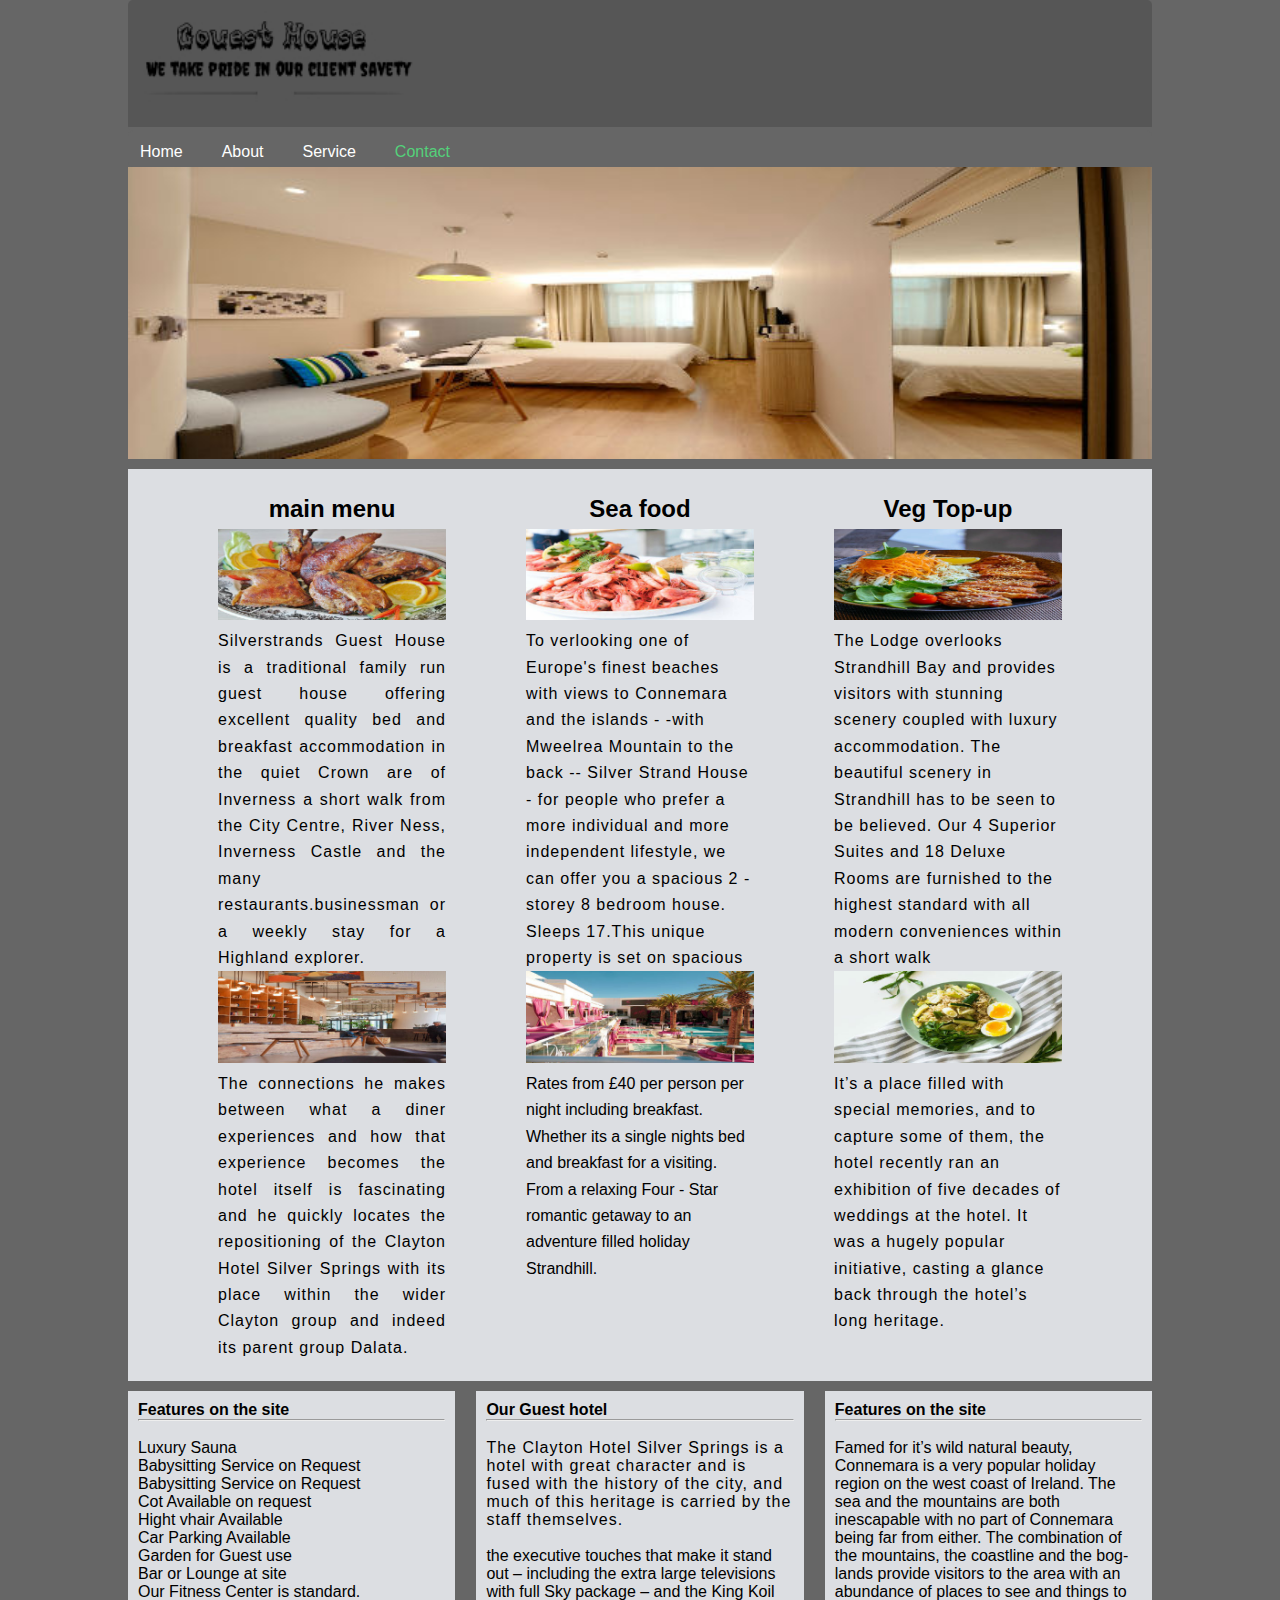
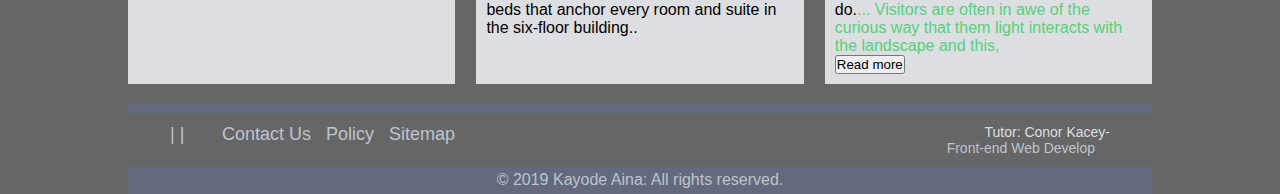
<file: index.html>
<!DOCTYPE html>
<html lang="en">
		<head>
			<title>Silver Strand Guesthouse</title>
			 <meta charset="utf-8">
			 <meta name="viewport" content="width=device-width, initial-scale=1.0, minimum-scale=1, maximum-scale=1">
			 <link rel="stylesheet" href="https://cdnjs.cloudflare.com/ajax/libs/font-awesome/4.7.0/css/font-awesome.min.css">
			 <link href="style.css" type="text/css" rel="stylesheet">
			 <!-- <div>Logo made with <a href="https://www.designevo.com/en/" title="Free Online Logo Maker">DesignEvo</a></div> -->
		</head>

	<body>
		<div class="container">

							<!-- logo start -->
			<nav class="company-logo"><div>

			</div>
			<img src="images/logo-guesthouse.jpg" alt="company-logo">
			</nav>

							<!-- logo end -->

			<nav>

				<label for="toggle">&#9776;</label>
				<input type="checkbox" id="toggle"/>
						<ul class="menu1">
						<li><a href="index.html">Home</a></li>
						<li><a href="About.html">About</a></li>
						<li><a href="Service.html">Service</a></li>
						<li><a href="Contact.html"><span>Contact</span></a></li>
						</ul>

				<div class="social">
						<ul class="social-media-link">
						<li><a href="Service.html"><i class="fa fa-facebook-f"></i></a></li>
						<li><a href="Service.html"><i class="fa fa-instagram"></i></a></li>
						<li><a href="Service.html"><i class="fa fa-twitter"></i></a></li>
						<li><a href="Service.html"><i class="fa fa-git"></i></a></li>
						<li><a href="Service.html"><i class="fa fa-linkedin"></i></a></li>
						<li><a href="Service.html"><i class="fa fa-whatsapp"></i></a></li>
					</ul>
				</div>
			</nav>

		<div id="slider">
			<figure>
			<img src="images/image_2.jpg" alt="vistior room">
			<img src="images/image_3.jpg" alt="cold room">
			<img src="images/image_4.jpg" alt="structure room">
			<img src="images/image_5.jpg" alt="cold room">
			<img src="images/image_6.jpg" alt="windy room">

			</figure>
		</div>

<div class="column-layout">
	<div class="main-column">

		<h2>main menu</h2>
			<img src="images/image_11.jpg" alt="cold room">
			<p class="ps">Silverstrands Guest House is a traditional family run guest house offering
			excellent quality bed and breakfast accommodation in the quiet Crown are of
			Inverness a short walk from the City Centre, River Ness, Inverness Castle
			and the many restaurants.businessman or a weekly
			stay for a Highland explorer.</p><p class="ps"><img src="images/image_14.jpg" alt="cold room">
			The connections he makes between what a diner experiences and how that experience becomes the
			 hotel itself is fascinating and he quickly locates the repositioning of the Clayton Hotel Silver
			 Springs with its place within the wider Clayton group and indeed its parent group Dalata.</p>

		</div>

<div class="Sidebar-one">

	<h2>Sea food</h2>
		<img src="images/image_12.jpg" alt="nite room">
	<p class="ps">To verlooking one of Europe's finest beaches with views to Connemara and the islands - -with Mweelrea Mountain to
		the back -- Silver Strand House - for people who prefer a more individual and more independent lifestyle,
		 we can offer you a spacious 2 - storey 8 bedroom house. Sleeps 17.This unique property is set on spacious
		</p><p><img src="images/image_15.jpg" alt="nite room">
		Rates from £40 per person per night including breakfast. Whether its a single nights bed and breakfast
	 for a visiting. From a relaxing Four - Star romantic getaway to an adventure filled holiday
	 Strandhill.
	</p>
</div>


<div class="Sidebar-two">

		<h2>Veg Top-up</h2>
				<img src="images/image_13.jpg" alt="structure room">
				<p class="ps">The Lodge overlooks Strandhill Bay and provides visitors with stunning scenery coupled with
					luxury accommodation. The beautiful scenery in Strandhill has to be seen to be believed.
					Our 4 Superior Suites and 18 Deluxe Rooms are furnished to the highest standard with all modern
					conveniences within a short walk </p><p class="ps"><img src="images/image_16.jpg" alt="structure room">
					It’s a place filled with special memories, and to capture some of them, the hotel recently ran an exhibition
					 of five decades of weddings at the hotel. It was a hugely popular initiative, casting a glance back through
					 the hotel’s long heritage.
			</div>
	</div>
<!--https://www.pexels.com/photo/art-black-and-white-decoration-design-383568/-->
		<div class="call-outs-container">
			<div class="call-out">
				<h4>Features on the site </h4><hr /><br />
				<p>Luxury Sauna</p>
				<p>Babysitting Service on Request</p>
				<p>Babysitting Service on Request</p>
				<p>Cot Available on request</p>
				<p>Hight vhair Available</p>
				<p>Car Parking Available</p>
				<p>Garden for Guest use</p>
		 	  <p>Bar or Lounge at site</p>
				<p>Our Fitness Center is standard. </p>
			</div>

				 <div class="call-out">
					 <h4>Our Guest hotel</h4><hr /><br />
					 <p class="ps">
							The Clayton Hotel Silver Springs is a hotel with great character and is fused with
							the history of the city, and much of this heritage is carried by the staff themselves.</p><br /><p>
							the executive touches that make it stand out – including the extra large televisions
							with full Sky package – and the  King Koil beds that anchor every room and suite in
							the six-floor building..
							</p>
						</div>
						<div class="call-out">
							 <h4>Features on the site</h4><hr /><br />
							<p>
								Famed for it’s wild natural beauty, Connemara is a very popular holiday region on the west coast of Ireland.
								The sea and the mountains are both inescapable with no part of Connemara being far from either.
								The combination of the mountains, the coastline and the bog-lands provide visitors to the area with
								an abundance of places to see and things to do.<span id="dots">...</span><span id="more"> Visitors
								are often in awe of the curious way that them light interacts with the landscape and this,</span></p>
                <button onclick="myFunction()" id="myBtn">Read more</button>
							 </div>
						 </div>

						 <footer>
							<div class="bo-wrap clr4">
							  <div class="bo-footer">
							    <div class="bo-footer-social"></div>
							  </div>
							</div>
								<div class="bo-wrap clr3">
								  <div class="bo-footer">
								    <div class="bo-footer-smap">
								        <a href="#">Sitemap</a> | <a href="#">Policy</a> | <a href="#">Contact Us</a>
									  </div>
									  <div class="bo-footer-uonline">
								           <script id="_wautoy">var _wau = _wau || []; _wau.push(["small", "p6egqc1t5bze", "toy"]);
								(function() {var s=document.createElement("script"); s.async=true;
								s.src="#";
								document.getElementsByTagName("head")[0].appendChild(s);
								})();</script>
									  </div>
									  <div class="bo-footer-power">
								      <p class="tu">Tutor: Conor Kacey-</p><a href="#">Front-end Web Develop</a>
									  </div>
								    <div class="clearfix"></div>
								  </div>
								</div>
								<div class="bo-wrap clr4">
								  <div class="bo-footer">
								    <div class="bo-footer-copyright">&copy; 2019 Kayode Aina:  All rights reserved.</div>
								  </div>
								</div>
			</footer>
	</div>
	 <script src ="script.js"></script>
</body>
</html>
</file>
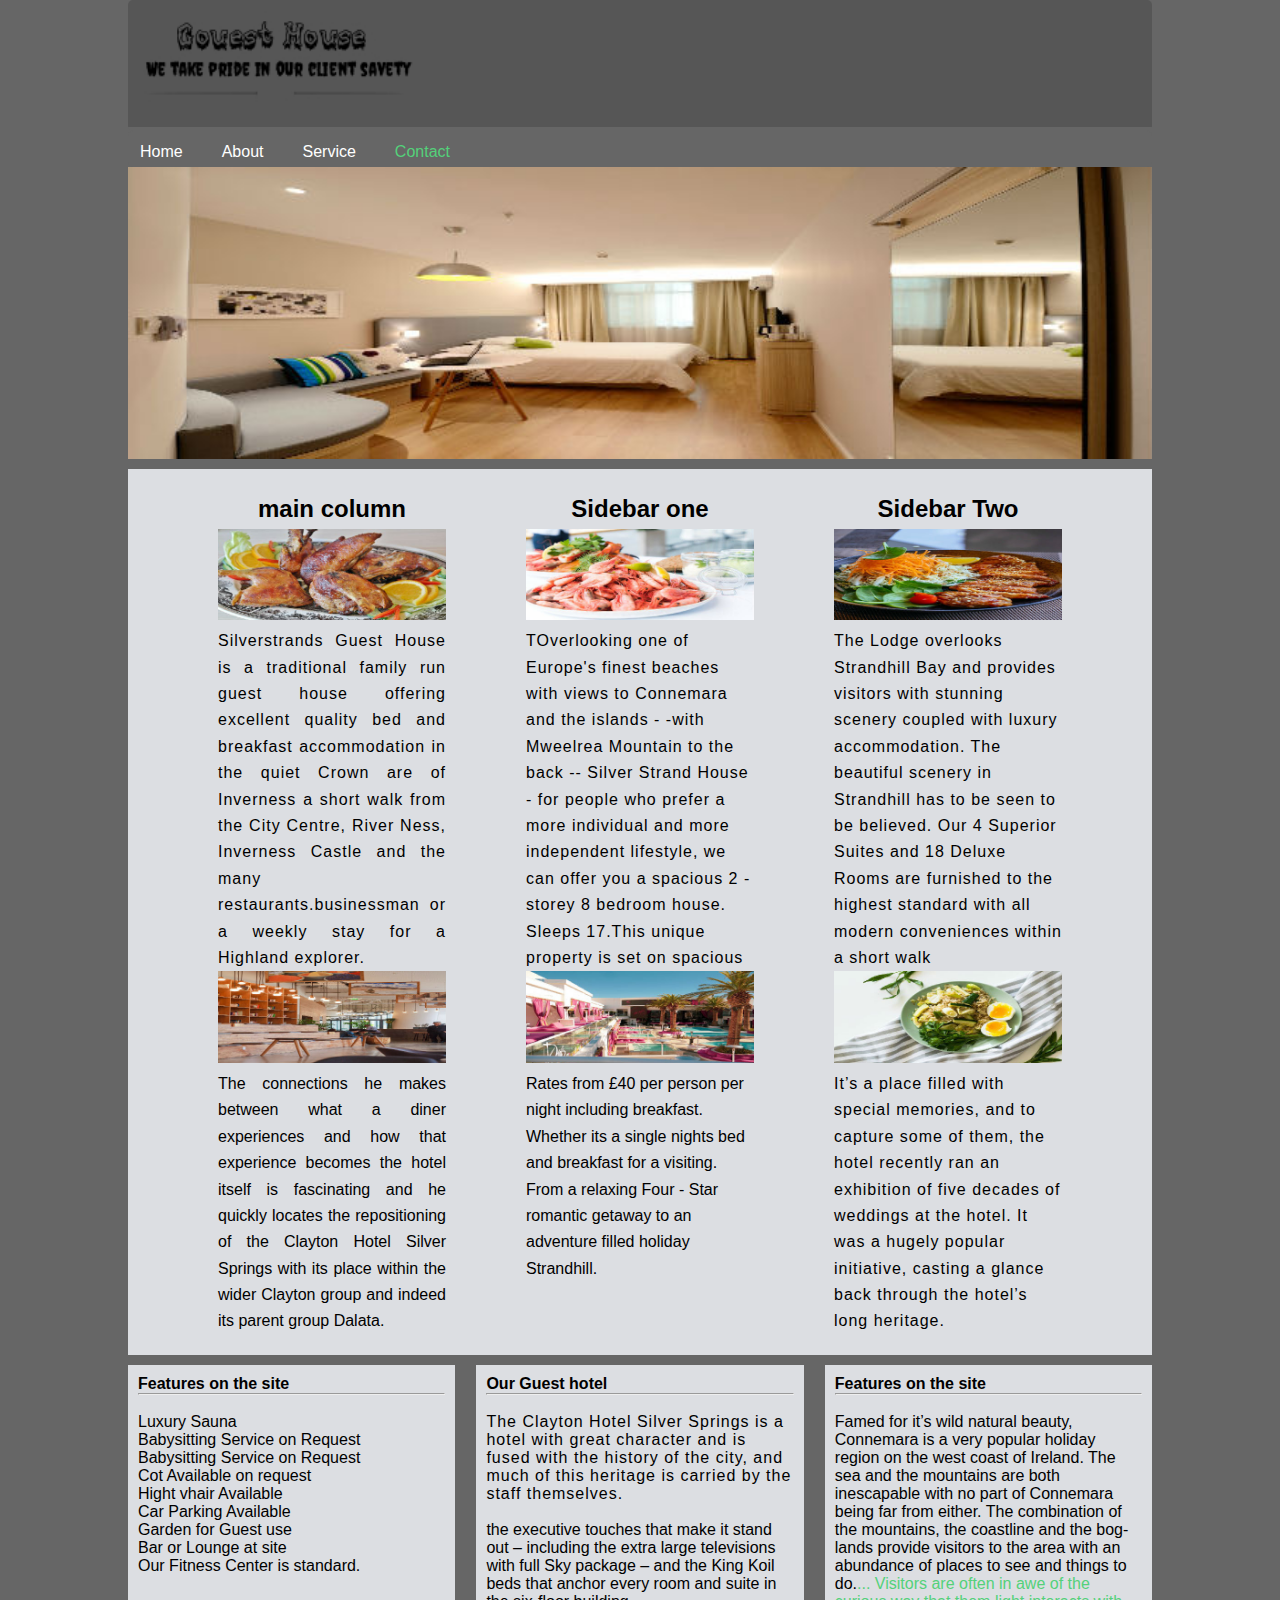
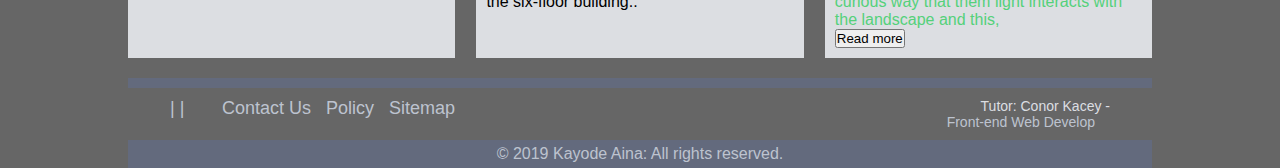
<file: About.html>
<!DOCTYPE html>
<html lang="en">
		<head>
			<title>Silver Strand Guesthouse</title>
			 <meta charset="utf-8">
			 <meta name="viewport" content="width=device-width, initial-scale=1.0, minimum-scale=1, maximum-scale=1">
			 <link rel="stylesheet" href="https://cdnjs.cloudflare.com/ajax/libs/font-awesome/4.7.0/css/font-awesome.min.css">
			 <link href="style.css" type="text/css" rel="stylesheet">
			 <!-- <div>Logo made with <a href="https://www.designevo.com/en/" title="Free Online Logo Maker">DesignEvo</a></div> -->
		</head>

	<body>
		<div class="container">

							<!-- logo start -->
			<nav class="company-logo"><div>

			</div>
			<img src="images/logo-guesthouse.jpg" alt="company-logo">
			</nav>

							<!-- logo end -->

			<nav>

				<label for="toggle">&#9776;</label>
				<input type="checkbox" id="toggle"/>
						<ul class="menu1">
						<li><a href="index.html">Home</a></li>
						<li><a href="About.html">About</a></li>
						<li><a href="Service.html">Service</a></li>
						<li><a href="Contact.html"><span>Contact</span></a></li>
						</ul>

				<div class="social">
						<ul class="social-media-link">
						<li><a href="Service.html"><i class="fa fa-facebook-f"></i></a></li>
						<li><a href="Service.html"><i class="fa fa-instagram"></i></a></li>
						<li><a href="Service.html"><i class="fa fa-twitter"></i></a></li>
						<li><a href="Service.html"><i class="fa fa-git"></i></a></li>
						<li><a href="Service.html"><i class="fa fa-linkedin"></i></a></li>
						<li><a href="Service.html"><i class="fa fa-whatsapp"></i></a></li>
					</ul>
				</div>
			</nav>

		<div id="slider">
			<figure>
			<img src="images/image_2.jpg" alt="vistior room">
			<img src="images/image_3.jpg" alt="cold room">
			<img src="images/image_4.jpg" alt="structure room">
			<img src="images/image_5.jpg" alt="cold room">
			<img src="images/image_6.jpg" alt="windy room">

			</figure>
		</div>

<div class="column-layout">
	<div class="main-column">

		<h2>main column</h2>
			<img src="images/image_11.jpg" alt="cold room">
			<p class="ps">Silverstrands Guest House is a traditional family run guest house offering
			excellent quality bed and breakfast accommodation in the quiet Crown are of
			Inverness a short walk from the City Centre, River Ness, Inverness Castle
			and the many restaurants.businessman or a weekly
			stay for a Highland explorer.</p><p class="ps"><img src="images/image_14.jpg" alt="cold room"></p>
			The connections he makes between what a diner experiences and how that experience becomes the
			 hotel itself is fascinating and he quickly locates the repositioning of the Clayton Hotel Silver
			 Springs with its place within the wider Clayton group and indeed its parent group Dalata.</p>

		</div>

<div class="Sidebar-one">

	<h2>Sidebar one</h2>
		<img src="images/image_12.jpg" alt="nite room">
	<p class="ps">TOverlooking one of Europe's finest beaches with views to Connemara and the islands - -with Mweelrea Mountain to
		the back -- Silver Strand House - for people who prefer a more individual and more independent lifestyle,
		 we can offer you a spacious 2 - storey 8 bedroom house. Sleeps 17.This unique property is set on spacious
		</p><p><img src="images/image_15.jpg" alt="nite room">
		Rates from £40 per person per night including breakfast. Whether its a single nights bed and breakfast
	 for a visiting. From a relaxing Four - Star romantic getaway to an adventure filled holiday
	 Strandhill.
	</p>
</div>


<div class="Sidebar-two">

		<h2>Sidebar Two</h2>
				<img src="images/image_13.jpg" alt="structure room">
				<p class="ps">The Lodge overlooks Strandhill Bay and provides visitors with stunning scenery coupled with
					luxury accommodation. The beautiful scenery in Strandhill has to be seen to be believed.
					Our 4 Superior Suites and 18 Deluxe Rooms are furnished to the highest standard with all modern
					conveniences within a short walk </p><p class="ps"><img src="images/image_16.jpg" alt="structure room">
					It’s a place filled with special memories, and to capture some of them, the hotel recently ran an exhibition
					 of five decades of weddings at the hotel. It was a hugely popular initiative, casting a glance back through
					 the hotel’s long heritage.
			</div>
	</div>
<!--https://www.pexels.com/photo/art-black-and-white-decoration-design-383568/-->
		<div class="call-outs-container">
			<div class="call-out">
				<h4>Features on the site </h4><hr /><br />
				<p>Luxury Sauna</p>
				<p>Babysitting Service on Request</p>
				<p>Babysitting Service on Request</p>
				<p>Cot Available on request</p>
				<p>Hight vhair Available</p>
				<p>Car Parking Available</p>
				<p>Garden for Guest use</p>
		 	  <p>Bar or Lounge at site</p>
				<p>Our Fitness Center is standard. </p>
			</div>

				 <div class="call-out">
					 <h4>Our Guest hotel</h4><hr /><br />
					 <p class="ps">
							The Clayton Hotel Silver Springs is a hotel with great character and is fused with
							the history of the city, and much of this heritage is carried by the staff themselves.</p><br /><p>
							the executive touches that make it stand out – including the extra large televisions
							with full Sky package – and the  King Koil beds that anchor every room and suite in
							the six-floor building..
							</p>
						</div>
						<div class="call-out">
							 <h4>Features on the site</h4><hr /><br />
							<p>
								Famed for it’s wild natural beauty, Connemara is a very popular holiday region on the west coast of Ireland.
								The sea and the mountains are both inescapable with no part of Connemara being far from either.
								The combination of the mountains, the coastline and the bog-lands provide visitors to the area with
								an abundance of places to see and things to do.<span id="dots">...</span><span id="more"> Visitors
								are often in awe of the curious way that them light interacts with the landscape and this,</span></p>
                <button onclick="myFunction()" id="myBtn">Read more</button>
							 </div>
						 </div>

						 <footer>
							<div class="bo-wrap clr4">
							  <div class="bo-footer">
							    <div class="bo-footer-social"></div>
							  </div>
							</div>
								<div class="bo-wrap clr3">
								  <div class="bo-footer">
								    <div class="bo-footer-smap">
								        <a href="#">Sitemap</a> | <a href="#">Policy</a> | <a href="#">Contact Us</a>
									  </div>
									  <div class="bo-footer-uonline">
								           <script id="_wautoy">var _wau = _wau || []; _wau.push(["small", "p6egqc1t5bze", "toy"]);
								(function() {var s=document.createElement("script"); s.async=true;
								s.src="#";
								document.getElementsByTagName("head")[0].appendChild(s);
								})();</script>
									  </div>
									  <div class="bo-footer-power">
								      <p class="tu">Tutor: Conor Kacey - </p><a href="#">Front-end Web Develop</a>
									  </div>
								    <div class="clearfix"></div>
								  </div>
								</div>
								<div class="bo-wrap clr4">
								  <div class="bo-footer">
								    <div class="bo-footer-copyright">&copy; 2019 Kayode Aina:  All rights reserved.</div>
								  </div>
								</div>
			</footer>
	</div>
	 <script src ="script.js"></script>
</body>
</html>
</file>
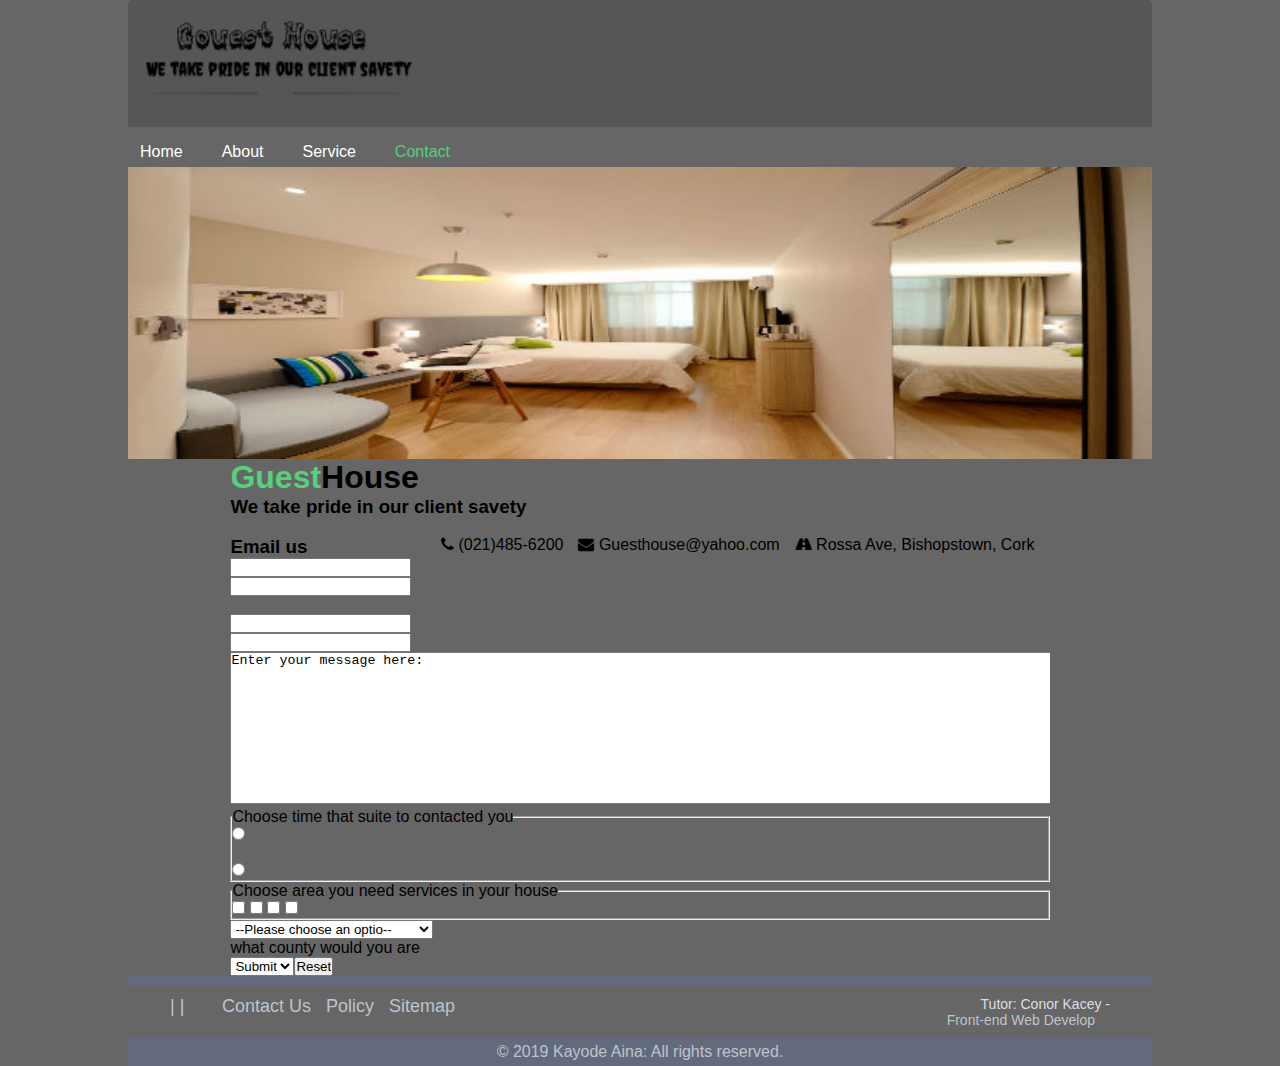
<file: Contact.html>
<!DOCTYPE html>
<html lang="en">
		<head>
			<title>Silver Strand Guesthouse</title>
			 <meta charset="utf-8">
			 <meta name="viewport" content="width=device-width, initial-scale=1.0, minimum-scale=1, maximum-scale=1">
			 <link rel="stylesheet" href="https://cdnjs.cloudflare.com/ajax/libs/font-awesome/4.7.0/css/font-awesome.min.css">
			 <link href="style.css" type="text/css" rel="stylesheet">
			 <!-- <div>Logo made with <a href="https://www.designevo.com/en/" title="Free Online Logo Maker">DesignEvo</a></div> -->
		</head>
	<body>
		<div class="container">
							<!-- logo start -->
			<nav class="company-logo"><div>
				</div>
				<img src="images/logo-guesthouse.jpg" alt="company-logo">
			</nav>
							<!-- logo end -->
			<nav>
				<label for="toggle">&#9776;</label>
				<input type="checkbox" id="toggle"/>
						<ul class="menu1">
								<li><a href="index.html">Home</a></li>
								<li><a href="About.html">About</a></li>
								<li><a href="Service.html">Service</a></li>
								<li><a href="Contact.html"><span>Contact</span></a></li>
						</ul>
				<div class="social">
						<ul class="social-media-link">
						<li><a href="Service.html"><i class="fa fa-facebook-f"></i></a></li>
						<li><a href="Service.html"><i class="fa fa-instagram"></i></a></li>
						<li><a href="Service.html"><i class="fa fa-twitter"></i></a></li>
						<li><a href="Service.html"><i class="fa fa-git"></i></a></li>
						<li><a href="Service.html"><i class="fa fa-linkedin"></i></a></li>
						<li><a href="Service.html"><i class="fa fa-whatsapp"></i></a></li>
					</ul>
				</div>
			</nav>

		<div id="slider">
			<figure>
					<img src="images/image_2.jpg" alt="vistior room">
					<img src="images/image_3.jpg" alt="cold room">
					<img src="images/image_4.jpg" alt="structure room">
					<img src="images/image_5.jpg" alt="cold room">
					<img src="images/image_6.jpg" alt="windy room">
					</figure>
		</div>




		<body class"class_2">
		  <div class="container">

		      <h1 class="brand"><span>Guest</span>House</h1>
		        <div class="wrapper animated bounceInLeft">
		            <div class="company-info">
		               <h3>We take pride in our client savety</h3><br/>
		                  <ul>
		                    <li><i class="fa fa-road"></i> Rossa Ave, Bishopstown, Cork</li>
		                    <li><i class="fa fa-envelope"></i> Guesthouse@yahoo.com</li>
		                    <li><i class="fa fa-phone"></i> (021)485-6200</li>
		                  </ul>
		                </div>
		                <div class="contact">
		                   <h3>Email us</h3>
		                         <!--<form>-->
		                      <form id="myForm" >
		                      <p>
		                        <label>Username</label>
		                        <input type="text" id="username" name="username">
		                      </p>
		                      <p>
		                        <label for="pass">Password (8 characters minimum) </label>
		                        <input type="password" id="pass" name="password" minlength="8" required>
		                      </p>
		                      <p>
		                        <label>Email Address</label><br>
		                        <input type="email" name="email">
		                      </p>
		                      <p>
		                        <label>Phone Number</label>
		                        <input type="text" name="phone">
		                      </p>
		                      <p class="full">
		                        <label>Message</label>
		                        <textarea id="message" name="message" rows="10" cols="180">Enter your message here: </textarea>
		                      </p>
		                        <!-- Radio buttons -->
		                        <fieldset>
		                                <legend> Choose time that suite to contacted you</legend>
		                                <input type="radio" id="Morning" name="week"><br/>
		                                <label for="Morning">Morning</label><br/>
		                                <input type="radio" id="noon" name="week">
		                                <label for="noon">After-noon</label><br/>

		                          </fieldset>
		                        <!-- checked boxs-->
		                              <fieldset>
		                                <legend>Choose area you need services in your house</legend>
		                                   <input type="checkbox" id="front1" name="front-1" value="front">
		                                    <label for="front1"> front house</label>

		                                   <input type="checkbox" id="back2" name="back-2"  value="back" >
		                                      <label for="back2"> back house</label>

		                                  <input type="checkbox" id="field3" name="field-3" value="field" >
		                                   <label for="field3"> middle house</label>

		                                   <input type="checkbox" id="outside-field4" name="outside-field-4" value="outside">
		                                     <Label for="outside-field4"> Single-side</label>
		                                </fieldset>
		                <!-- option boxs-->
		                                <label for="pet-select">Choose different types of services:</label>

		                                <select id="pet-select">
		                                    <option value="">--Please choose an optio--</option>
		                                    <option value="trim">With gym instructor</option>
		                                    <option value="stem">Garden for Guest use</option>
		                                    <option value="cutting">Close to Bar or Lounge at site</option>
		                                    <option value="dressing">Babysitting Service on request</option>
		                                    <option value="quote">Luxury Sauna</option>
		                                    <option value="removal">Car parking Available</option>
		                                </select>


		                                <!-- file file loading country selection-->
		                                <p> what county would you are </p>

		                             <select name="county">
		                               <option selected disabled hidden style="display none"
		                              </select>
		                          			<!-- file file loading country selection closed-->
	                       							<p class="full">
		                         					<!-- <input type="submit" value="Submit"> -->
					                         		<button>Submit</button>
					                        		<!-- <input type="Submit"> -->
		                             			</p>
		                       				<p class="full">
		                          		<input type="button" onclick="myFunction()" value="Reset">
		                        			<!-- <button>Reset</button> -->
		                       				</p>
		                        		</form>
		                   				</div>
		              					</div>
		            				</div>
		          					<!--input type="button" onclick="myFunction()"-->
		    						</body>
						 <footer>
							<div class="bo-wrap clr4">
							  <div class="bo-footer">
							    <div class="bo-footer-social"></div>
							  </div>
							</div>
								<div class="bo-wrap clr3">
								  <div class="bo-footer">
								    <div class="bo-footer-smap">
								        <a href="#">Sitemap</a> | <a href="#">Policy</a> | <a href="#">Contact Us</a>
									  </div>
									  <div class="bo-footer-uonline">
								           <script id="_wautoy">var _wau = _wau || []; _wau.push(["small", "p6egqc1t5bze", "toy"]);
								(function() {var s=document.createElement("script"); s.async=true;
								s.src="#";
								document.getElementsByTagName("head")[0].appendChild(s);
								})();</script>
									  </div>
									  <div class="bo-footer-power">
								      <p class="tu">Tutor: Conor Kacey - </p><a href="#">Front-end Web Develop</a>
									  </div>
								    <div class="clearfix"></div>
								  </div>
								</div>
								<div class="bo-wrap clr4">
								  <div class="bo-footer">
								    <div class="bo-footer-copyright">&copy; 2019 Kayode Aina:  All rights reserved.</div>
								  </div>
								</div>
			</footer>
	</div>
	 <script src ="script.js"></script>
	 <script>
			function myFunction() {
			 document.getElementById("myForm").reset();
								}
		</script>
</body>
</html>
</file>
<file: style.css>
body {
  background-color: #666;
}

.container {
  width: 80%;
  margin: 0 auto;
  overflow: auto;
  clear: both;
}

.social, li, a {
  list-style-type: none;
  margin: auto;
  float: right;
  padding-right: 15px;
}

.social-media-link {
  display: none;
}

#toggle {
  display: none;
}

/*images slider with css only start*/
#slider {
  overflow: hidden;
}

#slider figure {
  position: relative;
  width: 500%;
  margin: 0;
  left: 0;
  animation: 15s slider infinite;
}

#slider figure img {
  width: 20%;
  float: left;
}

@keyframes slider {
  0% {
    left: 0;
  }
  20% {
    left: 0;
  }
  25% {
    left: -100%;
  }
  45% {
    left: -100%;
  }
  50% {
    left: -200%;
  }
  70% {
    left: -200%;
  }
  75% {
    left: -300%;
  }
  95% {
    left: -300%;
  }
  100% {
    left: -400%;
  }
}
/*images slider with css only endt*/
/* first section started here */
.column-layout {
  clear: left;
  background-color: #dcdee2;
  margin: 10px auto 0 auto;
  line-height: 1.65;
  padding: 20px 50px;
  display: grid;
  grid-template-columns: 1fr 1fr 1fr;
}

.main-column {
  text-align: justify;
}

.main-column h2, .Sidebar-one h2, .Sidebar-two h2 {
  text-align: center;
}

.main-column, .Sidebar-one, .Sidebar-two {
  padding: 0px 40px;
}

.main-column {
  grid-column-start: 1;
  grid-column-end: 2;
  grid-row-start: 1;
  grid-row-end: 2;
}

.Sidebar-one {
  grid-column-start: 2;
  grid-column-end: 3;
  grid-row-start: 1;
  grid-row-end: 2;
}

.Sidebar-two {
  grid-column-start: 3;
  grid-column-end: 4;
  grid-row-start: 1;
  grid-row-end: 2;
}

.call-outs-container {
  margin: 10px auto 0 auto;
  display: flex;
  justify-content: space-between;
}

.call-out {
  padding: 10px;
  margin-bottom: 20px;
  width: 30%;
}

.call-out:nth-child(1) {
  background-color: #dcdee2;
}

.call-out:nth-child(2) {
  background-color: #dcdee2;
}

.call-out:nth-child(3) {
  background-color: #dcdee2;
}

nav ul {
  list-style-type: none;
  margin: auto;
}

a {
  text-decoration: none;
}

a:hover, a:active {
  background-color: #cccccc;
  border-radius: 10px;
}

nav {
  background-color: #666;
  overflow: auto;
  border-radius: 5px;
  border-radius: 5px;
  border-radius: 5px;
}

nav ul li {
  background-color: #666;
  float: left;
  display: inline;
}

nav a:link, nav a:visited {
  color: #fff;
  display: block;
  padding: 12px 12px;
  height: 12px;
}

img {
  width: 100%;
}

span {
  color: #54D17A;
}

label {
  font-size: 26px;
  line-height: 70px;
  display: none;
  width: 26px;
  float: left;
}

.ps {
  letter-spacing: 1px;
}

/* bottom footer start here */
/* .
/*css footer end*/
/*##### Global Classes #####*/
* {
  margin: 0;
  padding: 0;
}

body {
  font-family: arial;
  font-size: 16px;
}

.clearfix {
  clear: both;
}

.center {
  text-align: center;
}

.left {
  text-align: left;
}

.right {
  text-align: right;
}

.clr1 {
  background: #666;
}

.clr2 {
  background: #F1F3F5;
  color: #8F94A3;
}

.clr3 {
  background: #666;
  color: #BDC3CF;
}

.clr4 {
  background: #636A7D;
  color: #E3E7F2;
}

.clr5 {
  background: #666;
}

.clr6 {
  background: #666;
}

.clr7 {
  background: #666;
}

a {
  color: #BDC3CF;
  text-decoration: none;
}

a:hover {
  color: #ffffff;
  text-decoration: underline;
}

/*##### Footer Structure #####*/
.bo-wrap {
  clear: both;
  width: auto;
}

.bo-footer {
  clear: both;
  width: auto;
  padding: 5px;
  width: 960px;
  margin: 0 auto;
}

.bo-footer-social {
  text-align: center;
  line-height: 1px;
}

.bo-footer-smap {
  width: 300px;
  float: left;
  padding: 5px 10px;
  text-align: left;
  font-size: 18px;
}

.bo-footer-uonline {
  width: 300px;
  /* Account for margins + border values */
  float: left;
  padding: 5px 10px;
  text-align: center;
}

.bo-footer-power {
  width: 300px;
  padding: 5px 10px;
  float: left;
  text-align: right;
  font-size: 14px;
  color: #dcdee2;
  vertical-align: middle;
}

.bo-footer-copyright {
  text-align: center;
  color: #BDC3CF;
}

/*##### Footer Responsive #####*/
/* for 980px or less */
@media screen and (max-width: 980px) {
  .bo-footer {
    width: 95%;
    padding: 1% 2%;
  }

  .bo-footer-smap {
    width: 46%;
    padding: 1% 2%;
  }

  .bo-footer-uonline {
    width: 46%;
    padding: 1% 2%;
    float: right;
    text-align: right;
  }

  .bo-footer-power {
    clear: both;
    padding: 1% 2%;
    width: auto;
    float: none;
    text-align: center;
  }
}
/* for 700px or less */
@media screen and (max-width: 600px) {
  .bo-footer-smap {
    width: auto;
    float: none;
    text-align: center;
  }

  .bo-footer-uonline {
    width: auto;
    float: none;
    text-align: center;
  }

  .bo-footer-power {
    width: auto;
    float: none;
    text-align: center;
  }
}
/* for 480px or less */
/* mobil table scree design*/
@media screen and (min-width: 450px) and (max-width: 840px) {
  #slider {
    display: none;
  }

  .social, li, a {
    list-style-type: none;
    margin: auto;
    float: right;
  }

  nav ul {
    padding: 0;
  }

  nav ul li {
    float: none;
  }

  nav a:link, nav a:visited {
    display: block;
    background: #666;
    /* border-bottom:3px solid #fff; */
    border-radius: 3px;
    /* text-align: left; */
  }

  .column-layout {
    grid-template-columns: 1fr;
    grid-gap: 10px;
    background-color: #fff;
    color: #444;
    padding: 0;
  }

  .box {
    background-color: #444;
    color: #fff;
    border-radius: 5px;
    padding: 20px;
    font-size: 150%;
  }

  .main-column {
    grid-column-start: 1;
    grid-column-end: 2;
    grid-row-start: 1;
    grid-row-end: 2;
  }

  .Sidebar-one {
    grid-column-start: 1;
    grid-column-end: 2;
    grid-row-start: 2;
    grid-row-end: 3;
  }

  .Sidebar-two {
    grid-column-start: 1;
    grid-column-end: 2;
    grid-row-start: 3;
    grid-row-end: 4;
  }

  /* start respondsive mobil & table */
  span {
    color: #54D17A;
  }

  label {
    margin: 0 8px 0 0;
    font-size: 26px;
    line-height: 70px;
    display: none;
    width: 26px;
    float: right;
  }

  #toggle {
    display: none;
  }
}
/* end respondsive mobil & table */
/* mobil scree design*/
@media only screen and (max-width: 450px) {
  #slider {
    display: none;
  }

  .social, li, a {
    display: none;
    float: none;
  }

  .main-main {
    display: none;
  }

  nav ul {
    padding: 0;
  }

  nav ul li {
    float: none;
  }

  nav a:link, nav a:visited {
    display: block;
    background: #666;
    /* border-bottom:3px solid #fff; */
    border-radius: 5px;
    text-align: center;
  }

  /* first section */
  .column-layout {
    grid-template-columns: 1fr;
    grid-gap: 10px;
    background-color: #fff;
    color: #444;
    padding: 0;
  }

  .column-layout img {
    width: 100%;
  }

  .box {
    background-color: #444;
    color: #fff;
    border-radius: 5px;
    padding: 20px;
    font-size: 50%;
  }

  .main-column {
    grid-column-start: 1;
    grid-column-end: 2;
    grid-row-start: 1;
    grid-row-end: 2;
  }

  .Sidebar-one {
    grid-column-start: 1;
    grid-column-end: 2;
    grid-row-start: 2;
    grid-row-end: 3;
  }

  .Sidebar-two {
    grid-column-start: 1;
    grid-column-end: 2;
    grid-row-start: 3;
    grid-row-end: 4;
  }

  /* second section */
  .call-outs-container {
    grid-template-columns: 1fr 1fr;
    grid-gap: 10px;
    background-color: #fff;
    color: #444;
    padding: 0;
  }

  .box {
    background-color: #444;
    color: #fff;
    border-radius: 5px;
    padding: 20px;
    font-size: 50%;
  }

  .call-out {
    grid-column-start: 1;
    grid-column-end: 2;
    grid-row-start: 1;
    grid-row-end: 2;
  }

  /* end section */
  .container {
    width: 80%;
    margin: 0 auto;
    overflow: hidden;
    clear: both;
  }

  label {
    display: block;
    cursor: pointer;
  }

  .menu1 {
    text-align: center;
    width: 100%;
    display: none;
  }

  .menu1 a {
    display: block;
    border-bottom: 1px solid #EAEAEB;
    margin: 0;
  }

  #toggle:checked + .menu1 {
    display: block;
  }

  /* .footer-p{
  background-color: red; */
}

/*# sourceMappingURL=style.css.map */
</file>
